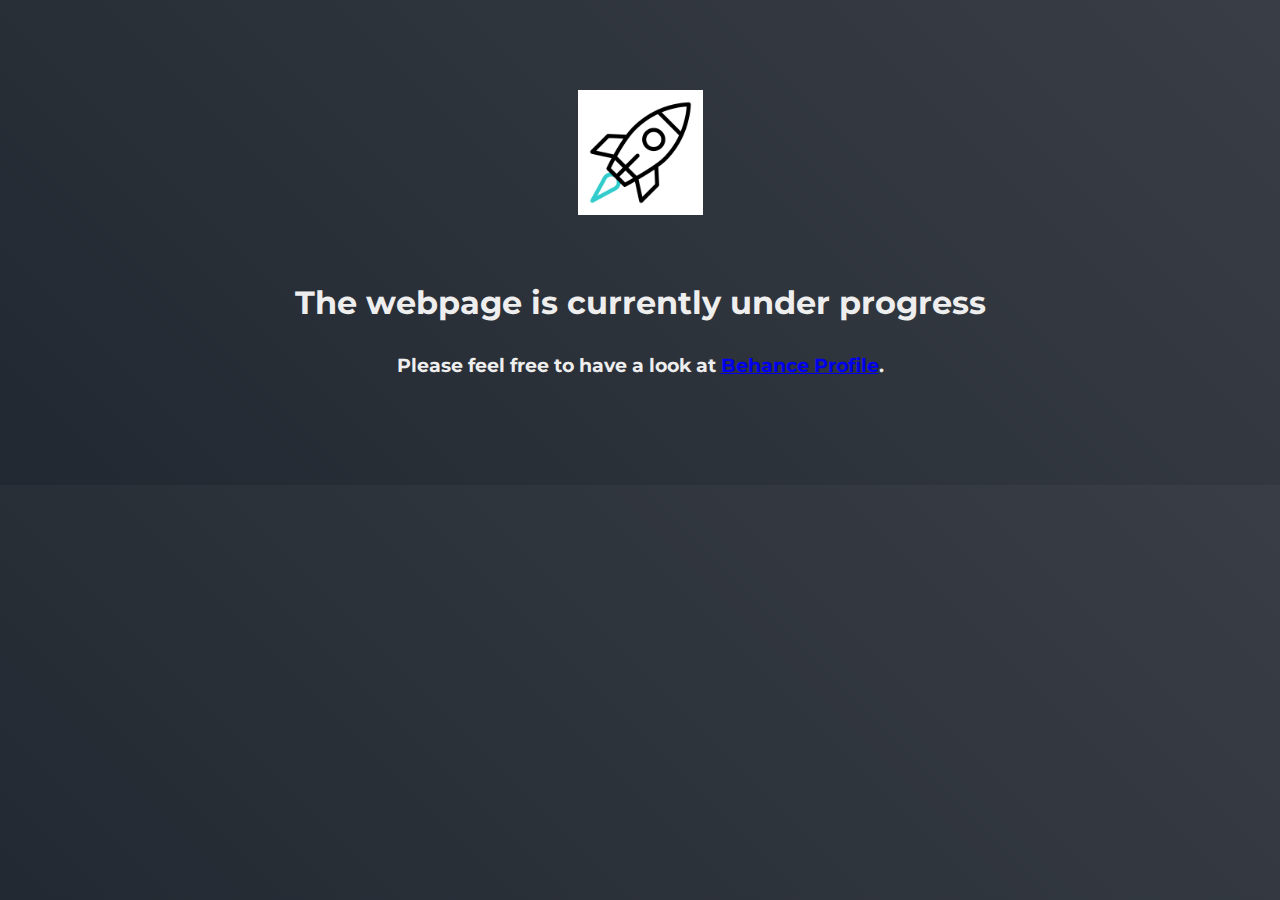
<file: work-in-progress.html>
<!DOCTYPE html>
<html lang="en">

<head>
    <!-- Google tag (gtag.js) -->
<script async src="https://www.googletagmanager.com/gtag/js?id=G-1Z2Q7JCSMZ"></script>
<script>
  window.dataLayer = window.dataLayer || [];
  function gtag(){dataLayer.push(arguments);}
  gtag('js', new Date());

  gtag('config', 'G-1Z2Q7JCSMZ');
</script>
    <meta charset="UTF-8">
    <meta http-equiv="X-UA-Compatible" content="IE=edge">
    <meta name="viewport" content="width=device-width, initial-scale=1.0">

    <!-- adding bootstrap css package -->
    <link rel="stylesheet" href="https://cdn.jsdelivr.net/npm/bootstrap@4.5.3/dist/css/bootstrap.min.css"
        integrity="sha384-TX8t27EcRE3e/ihU7zmQxVncDAy5uIKz4rEkgIXeMed4M0jlfIDPvg6uqKI2xXr2" crossorigin="anonymous">


    <!-- adding fonts -->
    <link rel="preconnect" href="https://fonts.googleapis.com">
    <link rel="preconnect" href="https://fonts.gstatic.com" crossorigin>
    <link
        href="https://fonts.googleapis.com/css2?family=Lato:wght@300;400;900&family=Merriweather&family=Montserrat:wght@300;400;700&family=Roboto:wght@300&family=Sacramento&display=swap"
        rel="stylesheet">


    <!-- adding favicon -->
    <link rel="shortcut icon" href="media/favicon.ico" type="image/x-icon">

    <!-- custom css -->
    <link rel="stylesheet" href="css\main.css">
    <link rel="stylesheet" href="css\wip.css">
    <title>Work in Progress</title>
</head>

<body>
    <img src="media/rocket.gif" alt="progress" width="125rem">
    <h1>The webpage is currently under progress</h1>
    <h3>Please feel free to have a look at <a href="https://www.behance.net/thetechyguy28" target="_blank">Behance
            Profile</a>.</h3>
</body>

</html>
</file>
